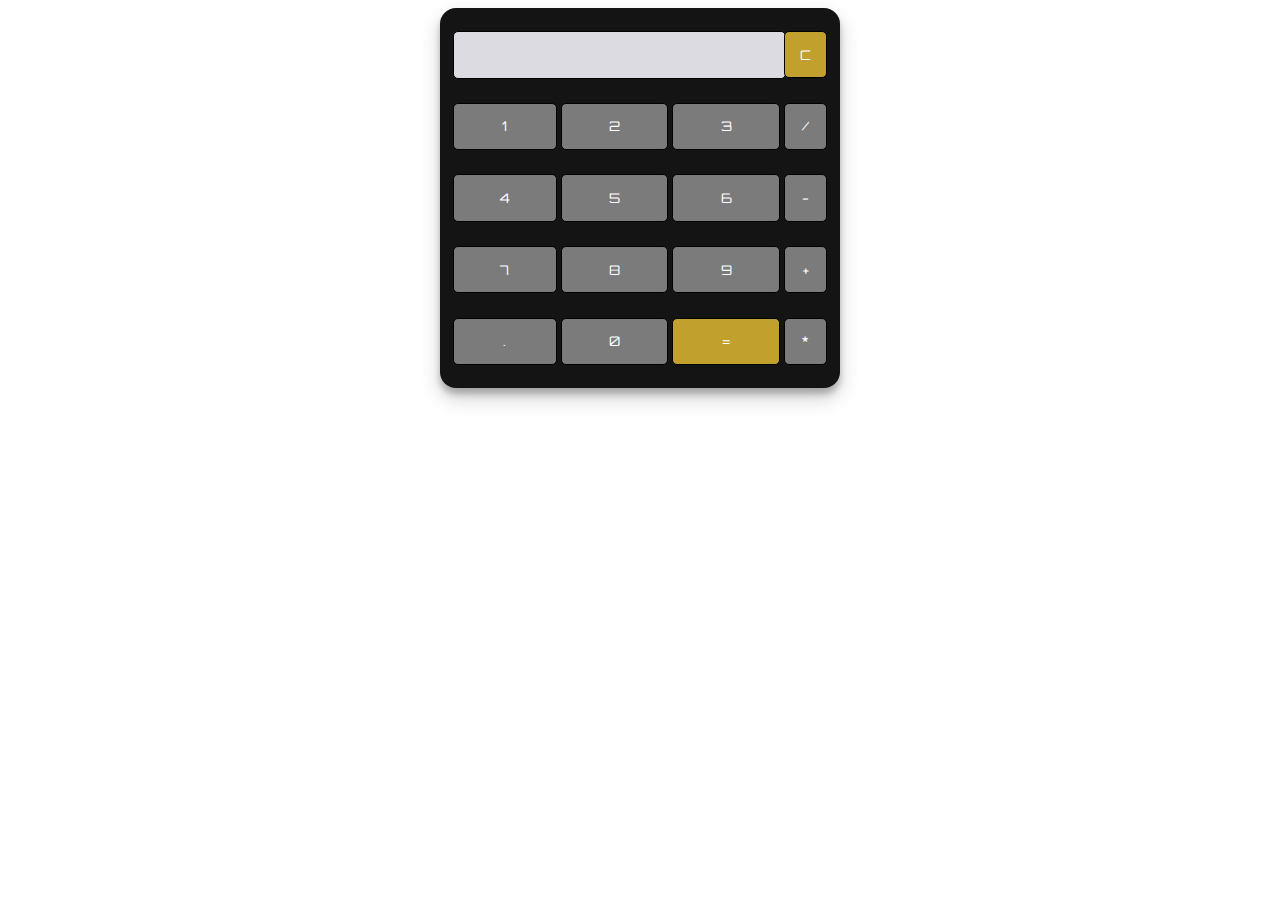
<file: Calculator/index.html>
<!DOCTYPE html>
<html lang="en" dir="ltr">
  <head>
    <meta charset="utf-8" />
    <title>Simple Calculator using HTML, CSS and JavaScript</title>
    <link rel="stylesheet" href="./style.css" />
  </head>

  <body>
    <table class="calculator">
      <tr>
        <td colspan="3">
          <input class="display-box" type="text" id="result" disabled />
        </td>

        <!-- clearScreen() function clears all the values -->
        <td>
          <input type="button" value="C" onclick="clearScreen()" id="btn" />
        </td>
      </tr>
      <tr>
        <!-- display() function displays the value of clicked button -->
        <td><input type="button" value="1" onclick="display('1')" /></td>
        <td><input type="button" value="2" onclick="display('2')" /></td>
        <td><input type="button" value="3" onclick="display('3')" /></td>
        <td><input type="button" value="/" onclick="display('/')" /></td>
      </tr>
      <tr>
        <td><input type="button" value="4" onclick="display('4')" /></td>
        <td><input type="button" value="5" onclick="display('5')" /></td>
        <td><input type="button" value="6" onclick="display('6')" /></td>
        <td><input type="button" value="-" onclick="display('-')" /></td>
      </tr>
      <tr>
        <td><input type="button" value="7" onclick="display('7')" /></td>
        <td><input type="button" value="8" onclick="display('8')" /></td>
        <td><input type="button" value="9" onclick="display('9')" /></td>
        <td><input type="button" value="+" onclick="display('+')" /></td>
      </tr>
      <tr>
        <td><input type="button" value="." onclick="display('.')" /></td>
        <td><input type="button" value="0" onclick="display('0')" /></td>

        <!-- calculate() function evaluates the mathematical expression -->
        <td>
          <input type="button" value="=" onclick="calculate()" id="btn" />
        </td>
        <td><input type="button" value="*" onclick="display('*')" /></td>
      </tr>
    </table>

    <script type="text/javascript" src="script.js"></script>
  </body>
</html>
</file>
<file: Calculator/style.css>
@import url("https://fonts.googleapis.com/css2?family=Orbitron&display=swap");

.calculator {
  padding: 10px;
  border-radius: 1em;
  height: 380px;
  width: 400px;
  margin: auto;
  background-color: #141414;
  box-shadow: rgba(0, 0, 0, 0.19) 0px 10px 20px, rgba(0, 0, 0, 0.23) 0px 6px 6px;
}

.display-box {
  font-family: "Orbitron", sans-serif;
  background-color: #dcdbe1;
  border: solid black 0.5px;
  color: black;
  border-radius: 5px;
  width: 100%;
  height: 65%;
}

#btn {
  background-color: #c1a02e;
}

input[type="button"] {
  font-family: "Orbitron", sans-serif;
  background-color: #7b7b7b;
  color: white;
  border: solid black 0.5px;
  width: 100%;
  border-radius: 5px;
  height: 70%;
  outline: none;
}

input:active[type="button"] {
  background: #e5e5e5;
  -webkit-box-shadow: inset 0px 0px 5px #c1c1c1;
  -moz-box-shadow: inset 0px 0px 5px #c1c1c1;
  box-shadow: inset 0px 0px 5px #c1c1c1;
}
</file>
